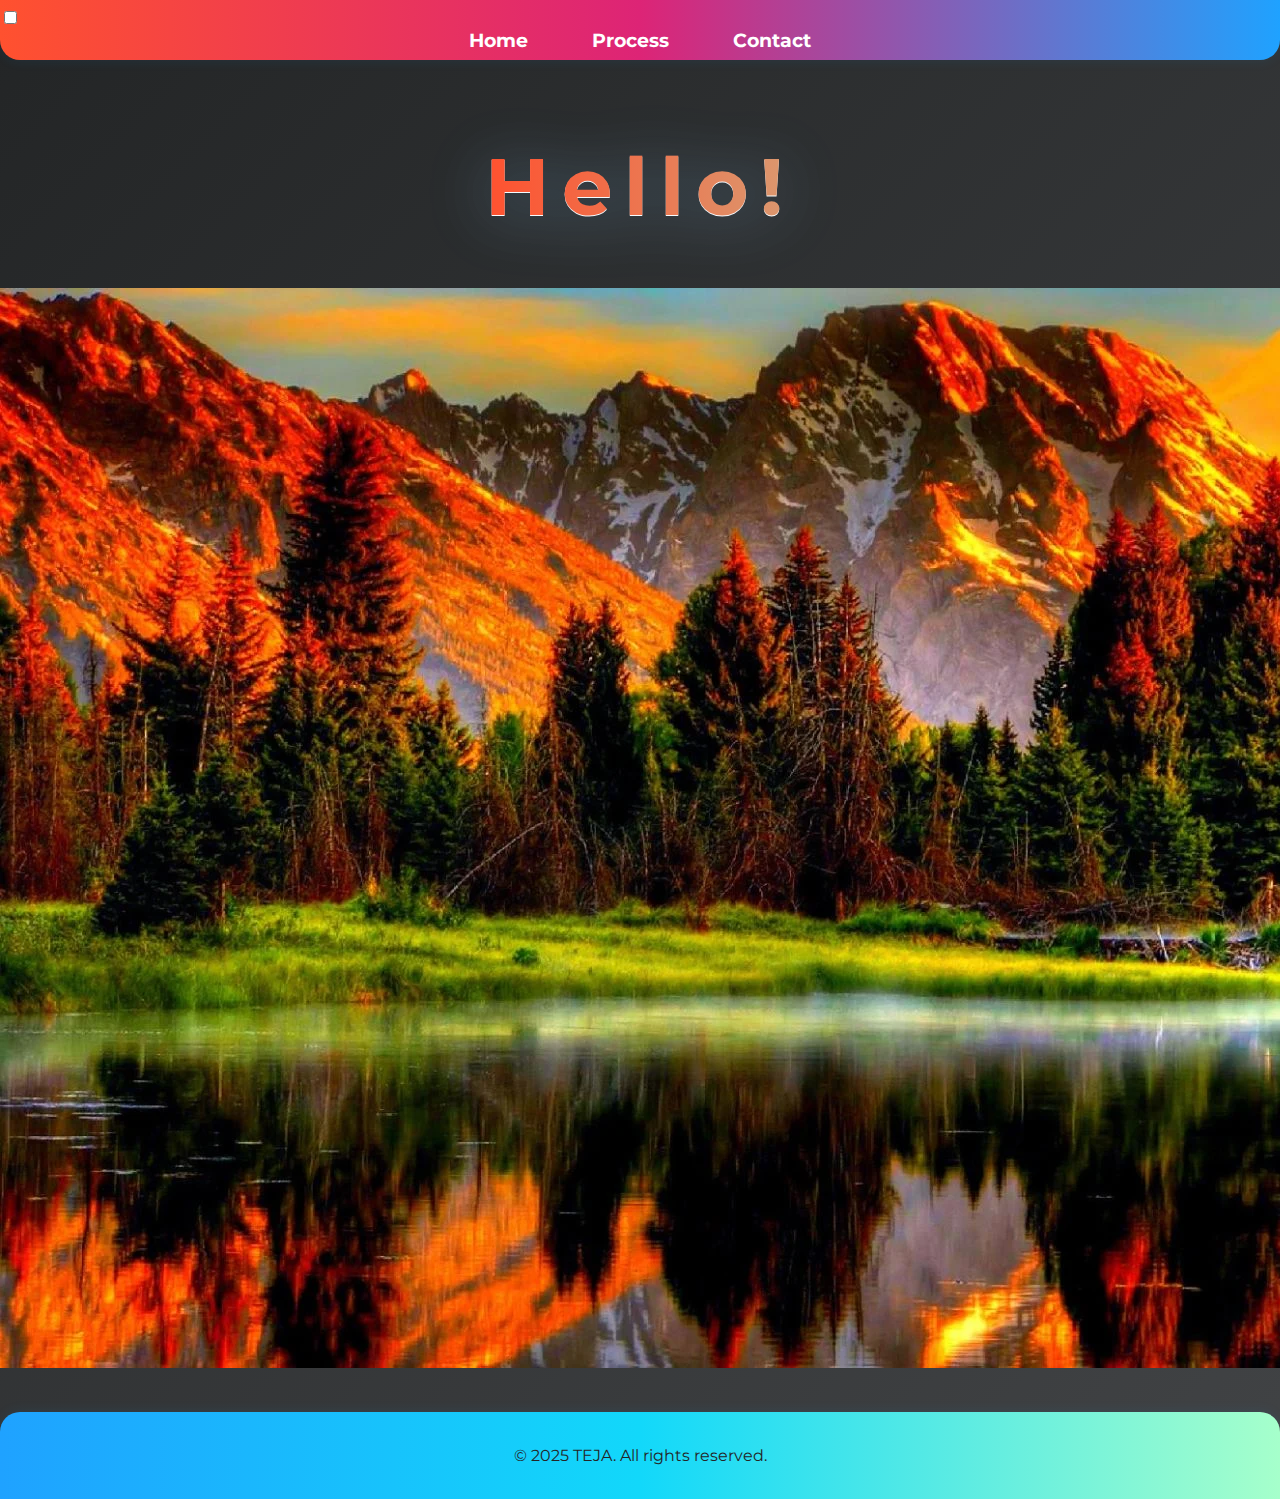
<file: index.html>
<!DOCTYPE html>
<html lang="en">
<head>
    <meta charset="UTF-8">
    <meta name="viewport" content="width=device-width, initial-scale=1.0">
    <title>Living Legends</title>
    <link rel="stylesheet" href="style.css">
</head>
<body>
<nav class="navbar">
    <input type="checkbox" id="nav-toggle" class="nav-toggle" />
    <label for="nav-toggle" class="hamburger" aria-label="Toggle navigation">
        <span></span>
        <span></span>
        <span></span>
    </label>
    <ul id="nav-links">
        <li><a href="index.html">Home</a></li>
        <li><a href="process.html">Process</a></li>
        <li><a href="contact.html">Contact</a></li>
    </ul>
</nav>
    <div class="container">
        <h1>Hello!</h1>
    </div>
  
     <div>
        <img src="nature.jpg"alt="Tournament" class="responsive-img">
    </div> 
       <footer class="footer">
        <p>&copy; 2025 TEJA. All rights reserved.</p>
    </footer>
</body>
</html>
</file>
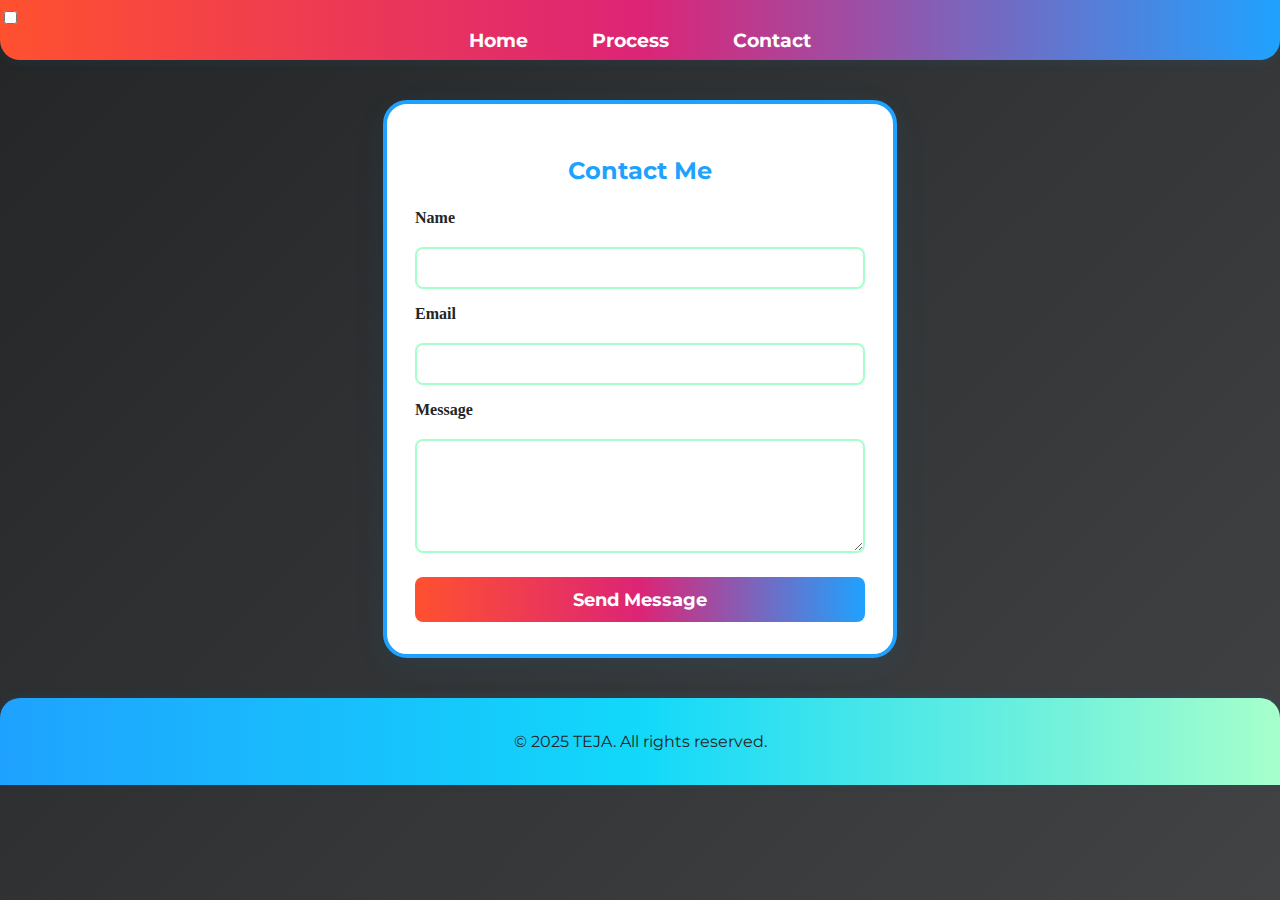
<file: contact.html>
<!DOCTYPE html>
<html lang="en">
<head>
    <meta charset="UTF-8">
    <meta name="viewport" content="width=device-width, initial-scale=1.0">
    <title>Contact | TEJA</title>
    <link rel="stylesheet" href="style.css">
</head>
<body>
<nav class="navbar">
    <input type="checkbox" id="nav-toggle" class="nav-toggle" />
    <label for="nav-toggle" class="hamburger" aria-label="Toggle navigation">
        <span></span>
        <span></span>
        <span></span>
    </label>
    <ul id="nav-links">
        <li><a href="index.html">Home</a></li>
        <li><a href="process.html">Process</a></li>
        <li><a href="contact.html">Contact</a></li>
    </ul>
</nav>
    <div class="contact-container">
        <h2>Contact Me</h2>
        <form  action="https://formspree.io/f/mzzvenrg" method="POST" class="contact-form">
            <label for="name">Name</label>
            <input type="text" id="name" name="name" required>

            <label for="email">Email</label>
            <input type="email" id="email" name="email" required>

            <label for="message">Message</label>
            <textarea id="message" name="message" rows="5" required></textarea>

            <button type="submit">Send Message</button>
        </form>
    </div> 
  
    <footer class="footer">
        <p>&copy; 2025 TEJA. All rights reserved.</p>
    </footer>
</body>
</html>
</file>
<file: style.css>
@import url('https://fonts.googleapis.com/css2?family=Montserrat:wght@900&display=swap');
body {
    background: linear-gradient(135deg, #232526 0%, #414345 100%);
    min-height: 100vh;
    margin: 0;
}
.navbar {
    background: linear-gradient(90deg, #ff512f, #dd2476, #1fa2ff);
    padding: 0.5rem 0;
    border-radius: 0 0 20px 20px;
    box-shadow: 0 2px 12px rgba(31,162,255,0.08);
    margin-bottom: 24px;
}
.navbar ul {
    list-style: none;
    display: flex;
    justify-content: center;
    gap: 32px;
    margin: 0;
    padding: 0;
}
.navbar li a {
    color: #fff;
    font-family: 'Montserrat', Arial, sans-serif;
    font-weight: 700;
    text-decoration: none;
    font-size: 1.2rem;
    padding: 8px 16px;
    border-radius: 8px;
    transition: background 0.3s;
}
.navbar li a:hover {
    background: #fff;
    color: #dd2476;
}

.footer {
    background: linear-gradient(90deg, #1fa2ff, #12d8fa, #a6ffcb);
    color: #232526;
    text-align: center;
    padding: 18px 0;
    font-family: 'Montserrat', Arial, sans-serif;
    font-size: 1rem;
    border-radius: 20px 20px 0 0;
    margin-top: 40px;
    box-shadow: 0 -2px 12px rgba(31,162,255,0.08);
}
.container {
    display: flex;
    align-items: center;
    justify-content: center;
}
.heading {
    font-size: 2.5rem;
    margin-bottom: 16px;
    text-align: center;
} 
a {
    color: #1100ff;
    font-weight: 600;
    transition: color 0.3s ease;
}
.info {
    max-width: 800px;
    display: flex;
    flex-direction: column;
    justify-content: center;
    background-color: #fff;
    border-radius: 30px;
    border: 5px solid yellow;
    font-family: 'Roboto', sans-serif;
    margin: 0 auto;
    font-weight: 600;
    padding: 32px 40px;
    box-shadow: 0 8px 32px rgba(31,162,255,0.08);
    animation: borderColorAnim 3s linear infinite;
}
.steps {
    margin: 0;
    padding-left: 24px;
}

.steps li {
    margin-bottom: 18px;
    font-size: 1.15rem;
    line-height: 1.6;
    background: #dba5ff;
    border-left:5px solid #e72fff;
    padding: 12px 18px;
    border-radius: 12px;
    box-shadow: 0 2px 8px rgba(255, 114, 86, 0.08);
}

.steps li strong {
    color: #ff00aa;
    margin-right: 8px;
}
h1 {
    font-family: 'Montserrat', Arial, sans-serif;
    font-size: 5rem;
    letter-spacing: 0.15em;
    color: #fff;
    background: linear-gradient(270deg, #ff512f, #dd2476, #1fa2ff, #12d8fa, #a6ffcb, #ff512f);
    background-size: 1200% 1200%;
    background-clip: text;
    -webkit-background-clip: text;
    -webkit-text-fill-color: transparent;
    filter: drop-shadow(0 4px 32px rgba(31,162,255,0.2)) drop-shadow(0 1px 0 #fff);
    animation: gradientMove 8s linear infinite, neonGlow 2s ease-in-out infinite alternate, bounce 2.5s cubic-bezier(.68,-0.55,.27,1.55) infinite;
    transition: filter 0.3s, background 0.5s;
}
h1:hover {
    animation-play-state: paused;
    filter: drop-shadow(0 0 24px #fff) drop-shadow(0 0 48px #1fa2ff);
    background: linear-gradient(90deg, #a6ffcb, #12d8fa, #1fa2ff, #dd2476, #ff512f);
    background-size: 1200% 1200%;
    background-position: 100% 50%;
    -webkit-background-clip: text;
    -webkit-text-fill-color: transparent;
}

@keyframes gradientMove {
    0% { background-position: 0% 50%; }
    50% { background-position: 100% 50%; }
    100% { background-position: 0% 50%; }
}
@keyframes neonGlow {
    0% {
        filter: drop-shadow(0 0 8px #fff) drop-shadow(0 0 16px #1fa2ff);
    }
    100% {
        filter: drop-shadow(0 0 32px #fff) drop-shadow(0 0 64px #1fa2ff);
    }
}
@keyframes bounce {
    0%, 100% {
        transform: translateY(0);
    }
    20% {
        transform: translateY(-20px) scale(1.05);
    }
    40% {
        transform: translateY(0) scale(1);
    }
    60% {
        transform: translateY(-10px) scale(1.03);
    }
    80% {
        transform: translateY(0) scale(1);
    }
}
@keyframes borderColorAnim {
    0% {
        border-color: #ffe600;
    }
    25% {
        border-color: #ff512f;
    }
    50% {
        border-color: #dd2476;
    }
    75% {
        border-color: #1fa2ff;
    }
    100% {
        border-color: #ffe600;
    }
}
.contact-container {
    max-width: 450px;
    margin: 40px auto;
    background: #fff;
    border-radius: 24px;
    box-shadow: 0 8px 32px rgba(31,162,255,0.08);
    padding: 32px 28px;
    border: 4px solid #1fa2ff;
    animation: borderColorAnim 3s linear infinite;
}

.contact-container h2 {
    text-align: center;
    font-family: 'Montserrat', Arial, sans-serif;
    color: #1fa2ff;
    margin-bottom: 24px;
}

.contact-form {
    display: flex;
    flex-direction: column;
    gap: 16px;
}

.contact-form label {
    font-weight: 600;
    color: #232526;
    margin-bottom: 4px;
}

.contact-form input,
.contact-form textarea {
    padding: 10px 12px;
    border: 2px solid #a6ffcb;
    border-radius: 8px;
    font-size: 1rem;
    font-family: 'Roboto', sans-serif;
    transition: border-color 0.3s;
    outline: none;
}

.contact-form input:focus,
.contact-form textarea:focus {
    border-color: #1fa2ff;
}

.contact-form button {
    background: linear-gradient(90deg, #ff512f, #dd2476, #1fa2ff);
    color: #fff;
    font-family: 'Montserrat', Arial, sans-serif;
    font-weight: 700;
    font-size: 1.1rem;
    padding: 12px 0;
    border: none;
    border-radius: 8px;
    cursor: pointer;
    transition: background 0.3s;
    margin-top: 8px;
}

.contact-form button:hover {
    background: linear-gradient(90deg, #1fa2ff, #12d8fa, #a6ffcb);
    color: #232526;
}
</file>
